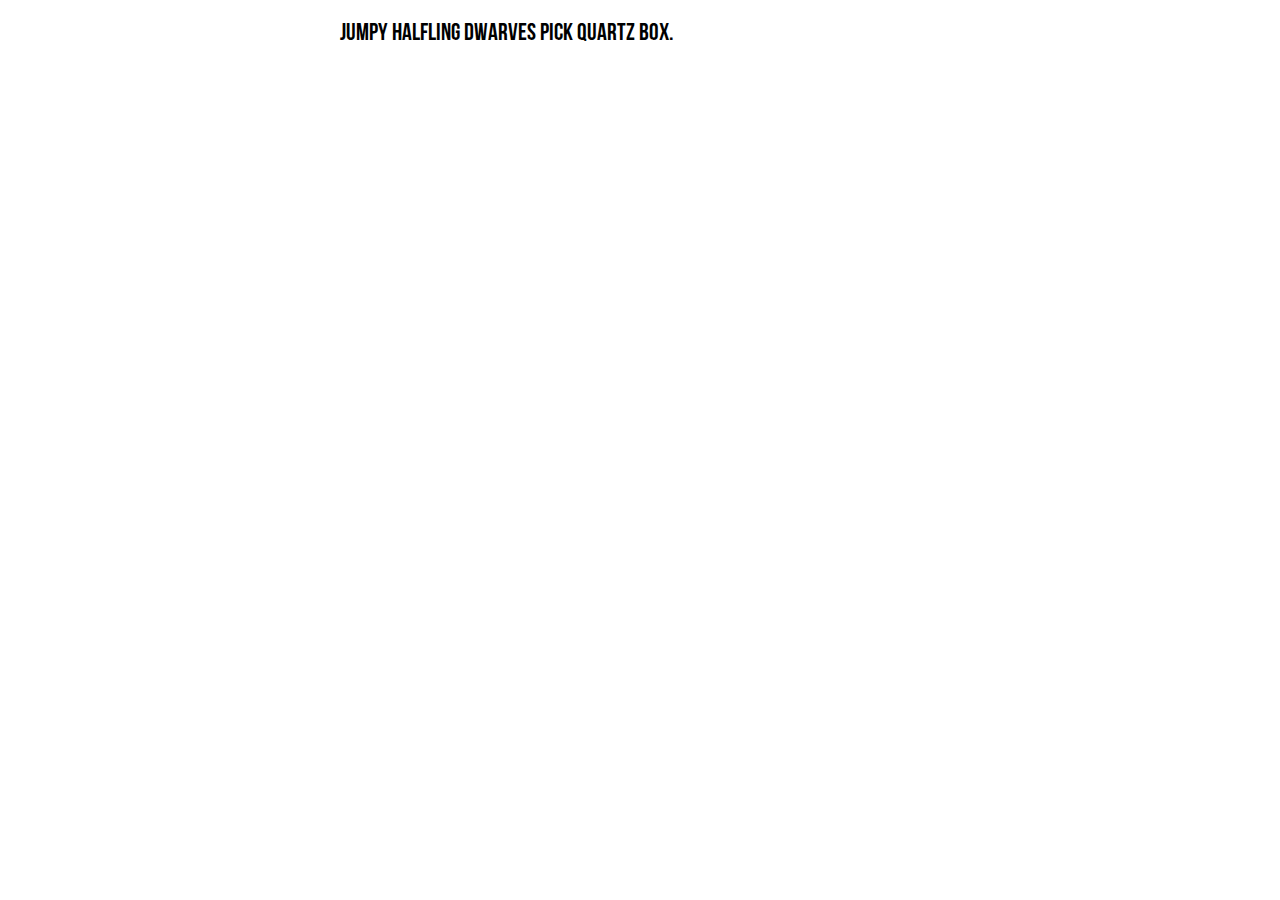
<file: fonts/sample.html>
<!DOCTYPE html PUBLIC "-//W3C//DTD XHTML 1.0 Transitional//EN" "http://www.w3.org/TR/xhtml1/DTD/xhtml1-transitional.dtd">
<html xmlns="http://www.w3.org/1999/xhtml">
<head>
	<meta http-equiv="Content-Type" content="text/html; charset=utf-8" />
	<title>CSS3 @font-face</title>
	<link rel="stylesheet" href="sample.css" type="text/css" charset="utf-8" />
	<style type="text/css">
	body {
		background-color: #fff;
		color: #000;
		font-family: Arial, Tahoma, Sans-Serif;
		font-size: 12px;
	}

	.sample
	{
		font-family:'BebasNeue', Sans-Serif;
		font-size: 24px;
		width: 600px;
		padding: 10px;
		margin: 5px auto;
		text-align: left;
	}
	</style>
</head>
<body>
	<div class="sample">
		Jumpy halfling dwarves pick quartz box.
	</div>
</body>
</html>
</file>
<file: fonts/sample.css>
/** Generated @ www.fontreactor.com **/
@font-face {
	font-family: 'BebasNeue';
    src: url('original_BebasNeue.eot?#iefix') format('embedded-opentype'), 
         url('original_BebasNeue.woff') format('woff'),
         url('original_BebasNeue.ttf') format('truetype'),
         url('original_BebasNeue.svg') format('svg');
	font-weight: normal;
	font-style: normal;
}
</file>
